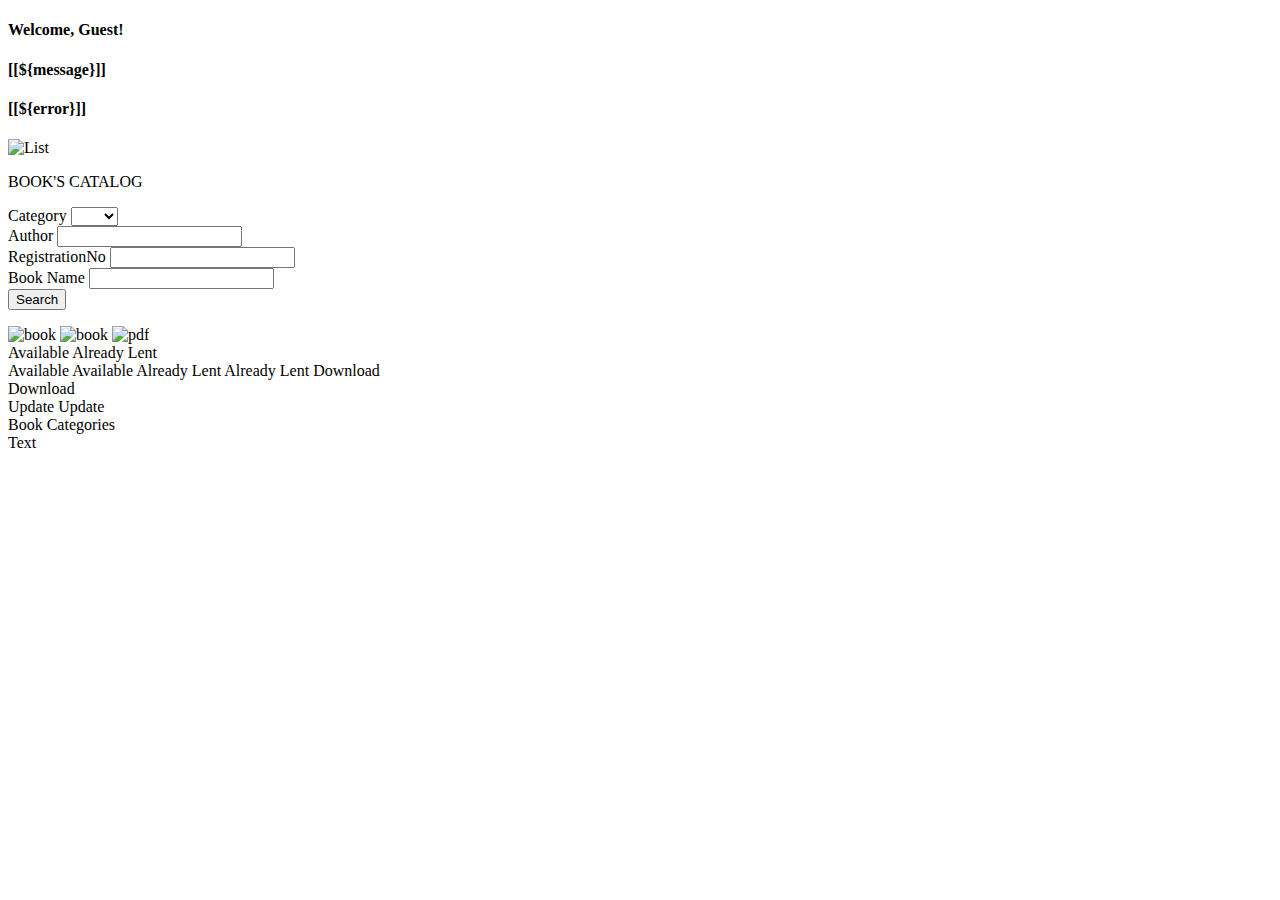
<file: src/main/resources/templates/index.html>
<!DOCTYPE html>
<html lang="en" xmlns:th="http://www.thymeleaf.org" xmlns:sec="http://www.thymeleaf.org/extras/spring-security"
	xmlns:layout="http://www.ultraq.net.nz/thymeleaf/layout">

<head>
	<meta charset="UTF-8" />
	<meta name="viewport" content="width=device-width, initial-scale=1.0" />
	<title>Library Managment System</title>
	<link th:href="@{css/bootstrap.min.css}" rel="stylesheet" />
	<link rel="stylesheet" th:href="@{css/index.css}" />
	<link rel="stylesheet" href="https://cdn.jsdelivr.net/npm/bootstrap-icons@1.3.0/font/bootstrap-icons.css" />
</head>

<body>
	<!--Book Header Section!-->
	<nav th:replace="fragments/nav :: header">
	</nav>
	<!--Message Section!-->
	  <h4>Welcome, <span th:text="${username}">Guest</span>!</h4>
		<!--<h4 sec:authorize="isAuthenticated()">Welcome, <span th:text="${#authentication.principal.email}"></span>!</h5>-->
        
   
	<div class="text-success" th:if="${message}">
		<h4>[[${message}]]</h4>
	</div>
	<div class="text-danger">
		<h4>[[${error}]]</h4>
	</div>
	<!--Book Catalog Section!-->
	<main>
		<div class="mx-5 mt-3 catalog text-center">
			<div class="catalog-text">
				<img th:src="@{/img/List.png}" alt="List" style="width: 47px; height: 49px" />
				<p>BOOK'S CATALOG</p>
			</div>
		</div>
	</main>
	<!--Book Search Section!-->
	<main>
		<section>
			<div class="row mx-4">
				<div class="col-lg-9">
					<form th:action="@{/filter}" method="post" th:object="${filter}">
						<div class="row p-2 input-search d-flex justify-content-around">

							<div class="col-12 col-md-6 col-lg-2 mb-2">
								<label for="category" class="text-center w-100">Category</label>
								<select class="search-input-custom w-100" aria-label="Default select example"
									th:field="*{bookCategoryId}">
									<option th:value="default" selected></option>
									<option th:each="category : ${categories}" th:value="${category.id}"
										th:text="${category.categoryName}">Text</option>
								</select>
							</div>
							<div class="col-12 col-md-6 col-lg-2 mb-2">
								<label for="author" class="text-center w-100">Author</label>
								<input type="text" name="author" class="search-input-custom w-100"
									th:field="*{bookAuthor}" />
							</div>
							<div class="col-12 col-md-6 col-lg-2 mb-2">
								<label for="registrationNo" class="text-center w-100">RegistrationNo</label>
								<input type="text" class="search-input-custom w-100" name="registrationNo"
									th:field="*{bookId}" />
							</div>
							<div class="col-12 col-md-6 col-lg-2 mb-2">
								<label for="bookName" class="text-center w-100">Book Name</label>
								<input type="text" class="search-input-custom w-100" name="bookName"
									th:field="*{bookName}" />
							</div>

							<div class="col-12 col-md-6 col-lg-2 d-flex justify-content-end align-items-end mb-2">
								<button class="search-button p-1 align-items-center">
									Search
								</button>
							</div>

						</div>
					</form>
					<div class="row">
						<div class="text-center no-book mt-4" th:if="${nobook}">
							<p th:text="${nobook}"></p>
						</div>
						<div class="col-12 col-sm-6 col-md-4 col-lg-4 p-3" th:each="book : ${bookList}">
							<div class="card-custom" th:onmousemove="show(this)" th:onmouseout="hide(this)">
								<div class="d-flex justify-content-center pt-5">
									<img th:if="${book.imageUpload!=''}" th:src="@{${book.getImagePath}}" alt="book"
										width="100px" />
									<img th:unless="${book.imageUpload!=''}" th:if="${book.bookType=='book'}"
										th:src="@{/img/book-stack.png}" alt="book" width="100px" />
									<img th:unless="${book.imageUpload!=''}" th:if="${book.bookType=='ebook'}"
										th:src="@{/img/Pdf.png}" alt="pdf" width="100px" />

								</div>
								<div th:id="${book.bookId}" class="book-description p-3" style="display: none">
									<p>Book Name: <span th:text="${book.bookName}"></span></p>
									<p>Author: <span th:text="${book.bookAuthor}"></span></p>
									<p></p>
									<p>Registration No: <span th:text="${book.bookId}"></span></p>
									<p>Produce Year: <span th:text="${book.produceYear}"></span></p>
								</div>
								<div class="text-center p-2">
									<div th:onclick="down(this)" sec:authorize="!isAuthenticated()">
										<a class="text-decoration-none" 
										th:if="${book.bookType=='book' and book.is_available==true}"
										>Available</a>
									<a class="text-decoration-none" 
										th:if="${book.bookType=='book' and book.is_available==false}"
										>Already Lent</a>
									</div>
									<a class="text-decoration-none" sec:authorize="hasRole('ROLE_USER')"
										th:if="${book.bookType=='book' and book.is_available==true}"
										th:href="@{/available/{id}(id=${book.bookId})}">Available</a>
									<a class="text-decoration-none" sec:authorize="hasRole('ROLE_ADMIN')"
										th:if="${book.bookType=='book' and book.is_available==true}"
										>Available</a>
									<a class="text-decoration-none" sec:authorize="hasRole('ROLE_ADMIN')"
										th:if="${book.bookType=='book' and book.is_available==false}"
										th:href="@{/lent/{id}(id=${book.bookId})}">Already Lent</a>
									<a class="text-decoration-none" sec:authorize="hasRole('ROLE_USER')"
										th:if="${book.bookType=='book' and book.is_available==false}">Already Lent</a>
										
									<a class="text-decoration-none" sec:authorize="isAuthenticated()"
										th:unless="${book.bookType=='book'}"
										th:href="@{/download(id=${book.bookId})}">Download</a>
									<div th:onclick="down(this)" sec:authorize="!isAuthenticated()"
										th:unless="${book.bookType=='book'}">
										<a class="text-decoration-none" 
										>Download</a>
									</div>
								</div>
								<div class="text-center card-status p-2">
									<a sec:authorize="hasRole('ROLE_ADMIN')" th:href="@{/update(id=${book.bookId})}"
										class="btn mr-2 mb-2 mb-md-0">Update</a>
									<a sec:authorize="hasRole('ROLE_USER')" 
										class="btn mr-2 mb-2 mb-md-0" th:text="${book.bookName}">Update</a>
									<span sec:authorize="!isAuthenticated()" th:text="${book.bookName}"></span>
								</div>
							</div>
						</div>
					</div>
				</div>
				<div class="col-lg-3 mt-3 mt-lg-0">
					<div class="categories text-center">Book Categories</div>
					<div th:each="category : ${categories}" class="categories shadow">
						<a th:href="@{/category(name=${category.id})}" th:text="${category.categoryName}">Text</a>
					</div>
					<div class="categories"></div>
				</div>
			</div>
		</section>
	</main>

	<!--Book Footer Section!-->
	<footer th:replace="fragments/footer :: footer">
	</footer>
	<script th:src="@{js/bootstrap.bundle.min.js}"></script>
	<script th:src="@{js/popper.min.js}"></script>
	<script th:src="@{js/bootstrap.min.js}"></script>
	<script>
		function hide(element) {
			var description = element.querySelector('.book-description');
			description.style.display = 'none';

		}
		function show(element) {
			var description = element.querySelector('.book-description');
			description.style.display = 'block';
		}
		function down(element) {
			element.innerHTML="<a class='text-decoration-none text-danger' href='/login'>Login First</a>";
		}
	</script>
</body>

</html>
</file>
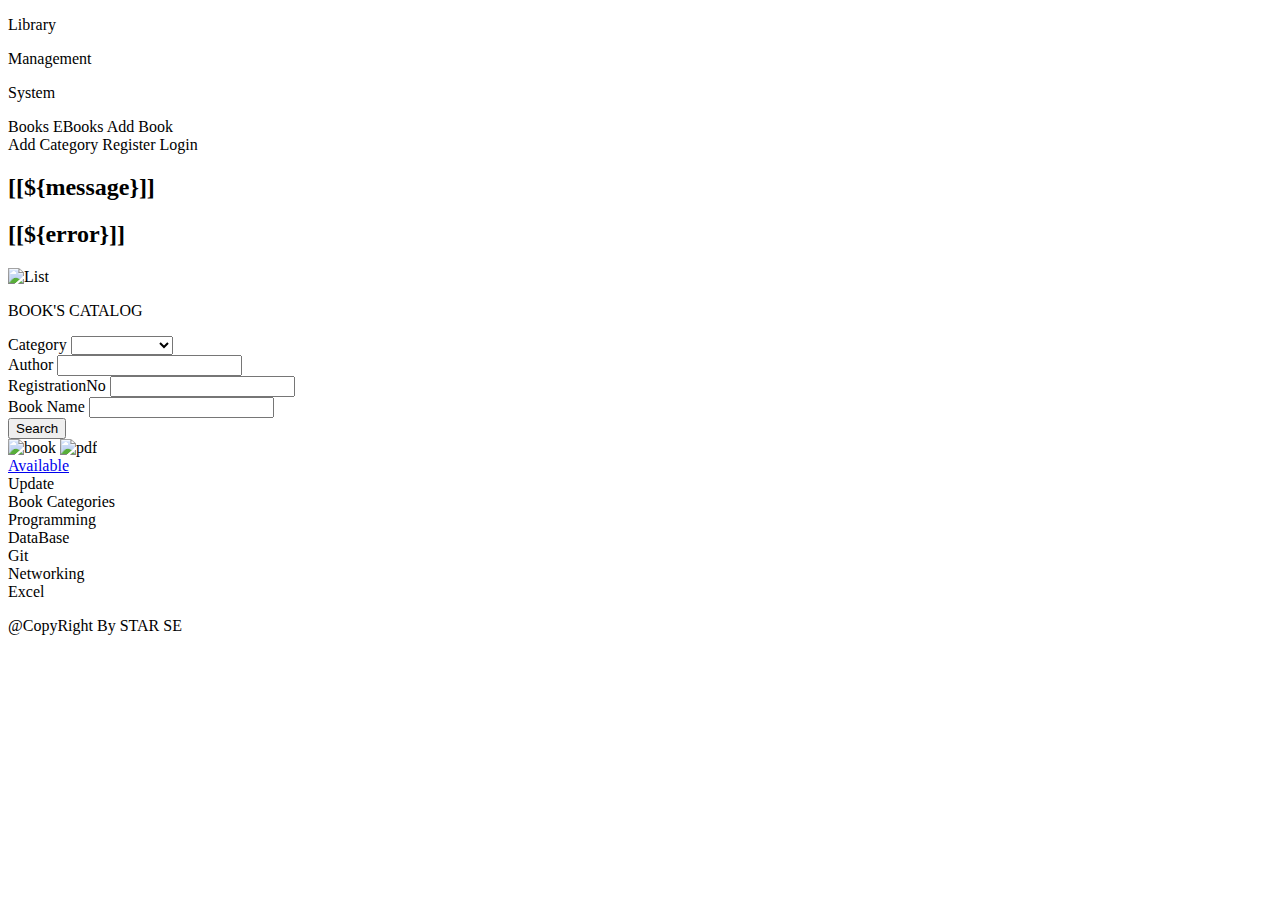
<file: bin/src/main/resources/templates/index.html>
<!DOCTYPE html>
<html lang="en" xmlns:th="http://www.thymeleaf.org" xmlns:layout="http://www.ultraq.net.nz/thymeleaf/layout">

<head>
	<meta charset="UTF-8" />
	<meta name="viewport" content="width=device-width, initial-scale=1.0" />
	<title>Library Managment System</title>
	<link th:href="@{css/bootstrap.min.css}" rel="stylesheet" />
	<link rel="stylesheet" th:href="@{css/index.css}" />
	<link rel="stylesheet" href="https://cdn.jsdelivr.net/npm/bootstrap-icons@1.3.0/font/bootstrap-icons.css" />
</head>

<body>
	<nav>
		<div class="row justify-content-between align-items-center nav-bg">
			<div class="col-md-4">
				<div class="logo">
					<div>
						<p>Library</p>
						<p>Management</p>
						<p>System</p>
					</div>
				</div>
			</div>
			<div class="col-md-4 d-flex text-center text-md-left mb-3 mb-md-0 align-items-center">
				<div class="justify-content-md-start">
					<a th:href="@{/books}" class="btn btn-width mr-md-3 mb-2 mb-md-0">Books</a>
					<a th:href="@{/ebooks}" class="btn btn-width mr-md-3 mb-2 mb-md-0">EBooks</a>
					<a th:href="@{/addBook}" class="btn btn-width mb-2 mb-md-0">Add Book</a>
				</div>
			</div>
			<div class="col-md-4 d-flex text-center text-md-right align-items-center">
				<div class="justify-content-md-end">
					<a th:href="@{/addCategory}" class="btn btn-width btn-width-category mx-2 mb-2 mb-md-0">Add Category</a>
					<a th:href="@{/register}" class="btn btn-width mr-2 mb-2 mb-md-0">Register</a>
					<a th:href="@{/login}" class="btn btn-width mx-2 mb-2 mb-md-0">Login</a>
				</div>
			</div>
		</div>
	</nav>
	<div class="text-success">
		<h2>[[${message}]]</h2>
	</div>
	<div class="text-danger">
		<h2>[[${error}]]</h2>
	</div>
	<main>
		<div class="mx-5 mt-3 catalog text-center">
			<div class="catalog-text">
				<img th:src="@{/img/List.png}" alt="List" style="width: 47px; height: 49px" />
				<p>BOOK'S CATALOG</p>
			</div>
		</div>
	</main>
	<main>
		<section>
			<div class="row mx-4">
				<div class="col-lg-9">
					<form th:action="@{/filter}" method="post" th:object="${filter}">
						<div class="row p-2 input-search d-flex justify-content-around">

							<div class="col-12 col-md-6 col-lg-3 mb-2">
								<label for="category" class="text-center w-100">Category</label>
								<select class="search-input-custom w-100" aria-label="Default select example"
									th:field="*{bookCategory}">
									<option th:value="default" selected></option>
									<option th:value="programming">Programming</option>
									<option th:value="database">DataBase</option>
									<option th:value="networking">Networking</option>
									<option th:value="git">Git</option>
									<option th:value="excel">Excel</option>
								</select>
							</div>
							<div class="col-12 col-md-6 col-lg-3 mb-2">
								<label for="author" class="text-center w-100">Author</label>
								<input type="text" name="author" class="search-input-custom w-100"
									th:field="*{bookAuthor}" />
							</div>
							<div class="col-12 col-md-6 col-lg-3 mb-2">
								<label for="registrationNo" class="text-center w-100">RegistrationNo</label>
								<input type="text" class="search-input-custom w-100" name="registrationNo"
									th:field="*{bookId}" />
							</div>
							<div class="col-12 col-md-6 col-lg-3 mb-2">
								<label for="bookName" class="text-center w-100">Book Name</label>
								<input type="text" class="search-input-custom w-100" name="bookName"
									th:field="*{bookName}" />
							</div>

							<div class="col-12 d-flex justify-content-end align-items-end mb-2">
								<button class="search-button p-1 align-items-center">
									Search
								</button>
							</div>

						</div>
					</form>
					<div class="row">
						<div class="col-12 col-sm-6 col-md-4 col-lg-4 p-3" th:each="book : ${bookList}">
							<div class="card-custom" th:onmousemove="show(this)" th:onmouseout="hide(this)">
								<div class="d-flex justify-content-center pt-5">
									<img th:if="${book.bookType=='book'}" th:src="@{/img/book-stack.png}" alt="book"
										width="100px" />
									<img th:unless="${book.bookType=='book'}" th:src="@{/img/Pdf.png}" alt="pdf"
										width="100px" />
								</div>
								<div th:id="${book.bookId}" class="book-description p-3" style="display: none">
									<p>Book Name: <span th:text="${book.bookName}"></span></p>
									<p>Author: <span th:text="${book.bookAuthor}"></span></p>
									<p></p>
									<p>Registration No: <span th:text="${book.bookId}"></span></p>
									<p>Produce Year: <span th:text="${book.produceYear}"></span></p>
								</div>
								<div class="text-center p-2">
									<a href="#">Available</a>
								</div>
								<div class="text-center card-status p-2">
									<a th:href="@{/update/{id}(id=${book.bookId})}" class="btn mr-2 mb-2 mb-md-0">Update</a>
								</div>
							</div>
						</div>
					</div>
				</div>
				<div class="col-lg-3 mt-3 mt-lg-0">
					<div class="categories text-center">Book Categories</div>
					<div class="categories shadow">
						<a th:href="@{/category?name=programming}">Programming</a>
					</div>
					<div class="categories"><a th:href="@{/category?name=database}">DataBase</a></div>
					<div class="categories"><a th:href="@{/category?name=git}">Git</a></div>
					<div class="categories"><a th:href="@{/category?name=networking}">Networking</a></div>
					<div class="categories"><a th:href="@{/category?name=excel}">Excel</a></div>
					<div class="categories"></div>
				</div>
			</div>
		</section>
	</main>
	<footer class="mt-4">
		<div class="d-flex justify-content-center align-items-center footer">
			<p>@CopyRight By STAR SE</p>
		</div>
	</footer>
	<script th:src="@{js/bootstrap.bundle.min.js}"></script>
	<script th:src="@{js/popper.min.js}"></script>
	<script th:src="@{js/bootstrap.min.js}"></script>
	<script>
		function hide(element) {

			var description = element.querySelector('.book-description');
			description.style.display = 'none';

		}
		function show(element) {

			var description = element.querySelector('.book-description');
			description.style.display = 'block';
		}
	</script>
</body>

</html>
</file>
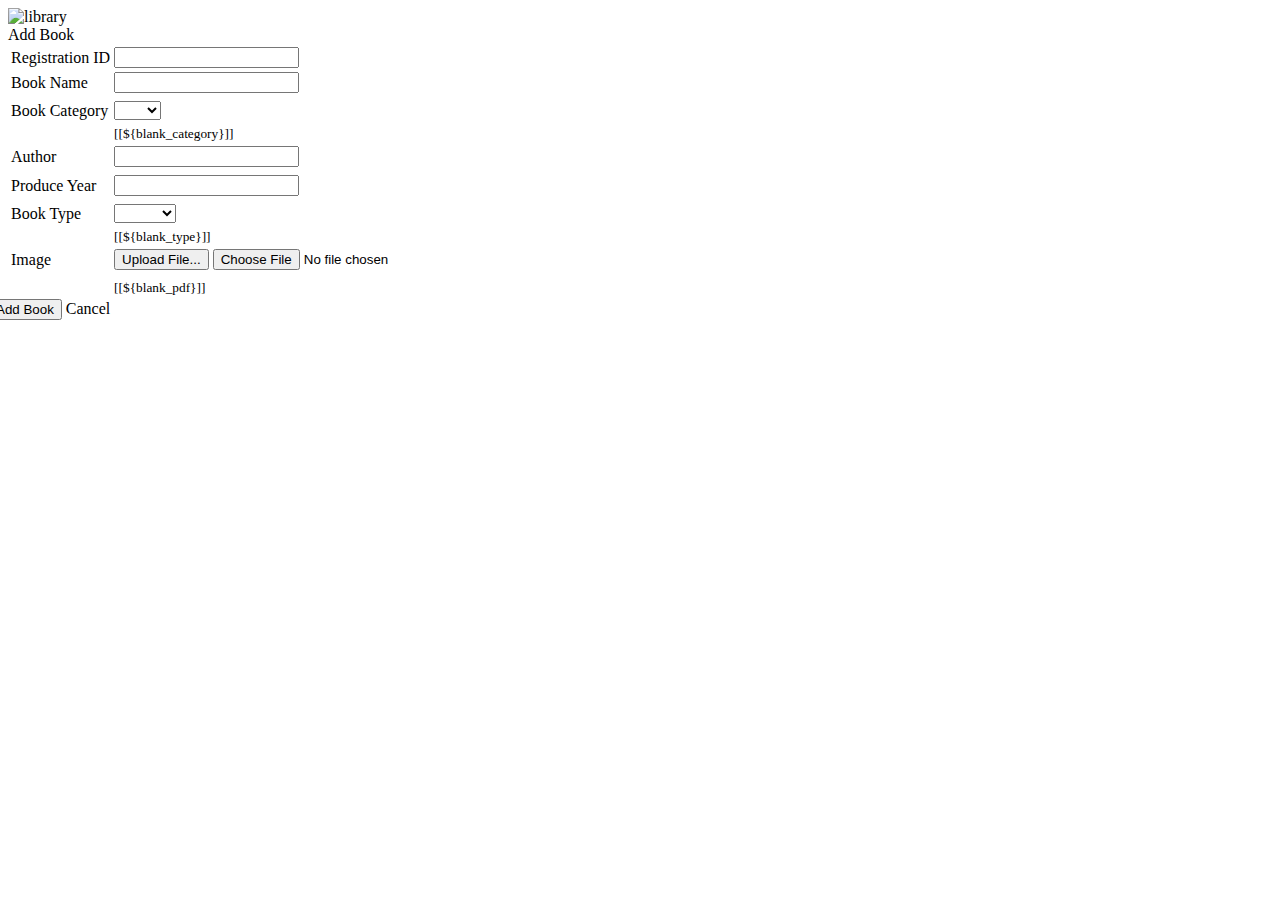
<file: src/main/resources/templates/addBook.html>
<!DOCTYPE html>
<html lang="en" xmlns:th="http://www.thymeleaf.org" xmlns:layout="http://www.ultraq.net.nz/thymeleaf/layout">

<head>
	<meta charset="utf-8" />
	<meta name="viewport" content="width=device-width, initial-scale=1" />
	<title>Add Book</title>
	<link th:href="@{css/bootstrap.min.css}" rel="stylesheet" />
	<link rel="stylesheet" th:href="@{css/book.css}" />
	<link rel="stylesheet" th:href="@{css/index.css}" />
	<link rel="stylesheet" href="https://cdn.jsdelivr.net/npm/bootstrap-icons@1.3.0/font/bootstrap-icons.css" />
</head>

<body>

	<div class="container parent">
		<div class="row">
			<div class="col-md-1 col-0"></div>
			<div class="d-flex col-md-3 justify-content-center mt-5">
				<img th:src="@{/img/library.png}" alt="library" class="img-custom mt-5" />
			</div>
			<div class="col-md-1 col-0"></div>
			<div class="col-md-7">
				<div class="d-flex justify-content-start px-5 ml-md-5 m-3 fw-bold title-custom mt-4">Add Book</div>
				<form th:action="@{/addBook}" method="post" th:object="${book}" enctype="multipart/form-data">
					<table>
						<tbody>
							<tr>
								<td>
									<div class="form-control-custom m-3 text-center">
										Registration ID
									</div>
								</td>
								<td>
									<div><input type="text" class="input-custom px-4" th:field="*{bookId}" readonly />
									</div>
								</td>
							</tr>
							<tr>
								<td>
									<div class="form-control-custom m-3 text-center">
										Book Name
									</div>
								</td>
								<td>
									<div><input type="text" class="input-custom px-4" th:field="*{bookName}" /></div>
								</td>
							</tr>
							<tr>
								<td></td>
								<td>
									<small class="text-danger text-small" th:if="${#fields.hasErrors('bookName')}"
										th:errors="*{bookName}"></small>
								</td>
							</tr>
							<tr>
								<td>
									<div class="form-control-custom m-3 text-center">
										Book Category
									</div>
								</td>
								<td>
									<div>
										<select class="input-custom px-4" aria-label="Default select example"
											th:field="*{bookCategoryId}">
											<option th:value="0" selected></option>
											<option th:each="category : ${categories}" th:value="${category.id}"
												th:text="${category.categoryName}">Text</option>
										</select>
									</div>
								</td>
							</tr>
							<tr>
								<td></td>
								<td>
									<small class="text-danger text-small">[[${blank_category}]]</small>
								</td>
							</tr>
							<tr>
								<td>
									<div class="form-control-custom m-3 text-center">
										Author
									</div>
								</td>
								<td>
									<div><input type="text" class="input-custom px-4" th:field="*{bookAuthor}" /></div>
								</td>
							</tr>
							<tr>
								<td></td>
								<td>
									<small class="text-danger text-small" th:if="${#fields.hasErrors('bookAuthor')}"
										th:errors="*{bookAuthor}"></small>
								</td>
							</tr>
							<tr>
								<td>
									<div class="form-control-custom m-3 text-center">
										Produce Year
									</div>
								</td>
								<td>
									<div><input type="text" class="input-custom px-4" th:field="*{produceYear}" /></div>
								</td>
							</tr>
							<tr>
								<td></td>
								<td>
									<small class="text-danger text-small" th:if="${#fields.hasErrors('produceYear')}"
										th:errors="*{produceYear}"></small>
								</td>
							</tr>
							<tr>
								<td>
									<div class="form-control-custom m-3 text-center">
										Book Type
									</div>
								</td>
								<td>
									<div>
										<select id="type" class="input-custom px-4" aria-label="Default select example"
											th:field="*{bookType}">
											<option th:value="0" selected></option>
											<option th:value="ebook">EBook</option>
											<option th:value="book">Book</option>
										</select>
									</div>
								</td>
							</tr>
							<tr>
								<td></td>
								<td>
									<small class="text-danger text-small">[[${blank_type}]]</small>
								</td>
							</tr>
							<tr>
								<td>
									<div class="form-control-custom m-3 text-center">
										Image
									</div>
								</td>
								<td>
									<div class="upload-btn-wrapper mt-2">
										<button class="btn-u">Upload File...</button>
										<input type="file" name="document" id="fileUpload" accept="image/*" />
									</div>
								</td>
								<!--Here-->
							</tr>
							<tr>
								<td>
									<div id="pdflable" style="display: none;"
										class="form-control-custom m-3 text-center">
										Pdf
									</div>
								</td>
								<td>
									<div id="pdfinput" style="display: none;" class="upload-btn-wrapper mt-2">
										<button class="btn-u">Upload File...</button>
										<input type="file" name="pdf" id="fileUpload" accept="application/pdf" />
									</div>
								</td>
								<!--Here-->
							</tr>
							<tr>
								<td></td>
								<td>
									<small class="text-danger text-small">[[${blank_pdf}]]</small>
								</td>
							</tr>
						</tbody>
					</table>

					<div class="d-flex justify-content-start" style="margin-left: -20px;">
						<input class="add-button" type="submit" value="Add Book" />
						<a class="add-button cancle" th:href="@{/}">Cancel</a>
					</div>
				</form>
			</div>
		</div>
	</div>


	<script th:src="@{js/bootstrap.bundle.min.js}"></script>
	<script th:src="@{js/popper.min.js}"></script>
	<script th:src="@{js/bootstrap.min.js}"></script>
	<script>
		var type = document.getElementById("type");
		if (type.value == "ebook") {
			document.getElementById("pdflable").style.display = "block";
			document.getElementById("pdfinput").style.display = "block";
		} else {
			document.getElementById("pdflable").style.display = "none";
			document.getElementById("pdfinput").style.display = "none";
		}
		type.addEventListener("change", function () {

			var selectedValue = type.value;
			if (selectedValue == "ebook") {
				document.getElementById("pdflable").style.display = "block";
				document.getElementById("pdfinput").style.display = "block";
			} else {
				document.getElementById("pdflable").style.display = "none";
				document.getElementById("pdfinput").style.display = "none";
			}

		});
	</script>
</body>

</html>
</file>
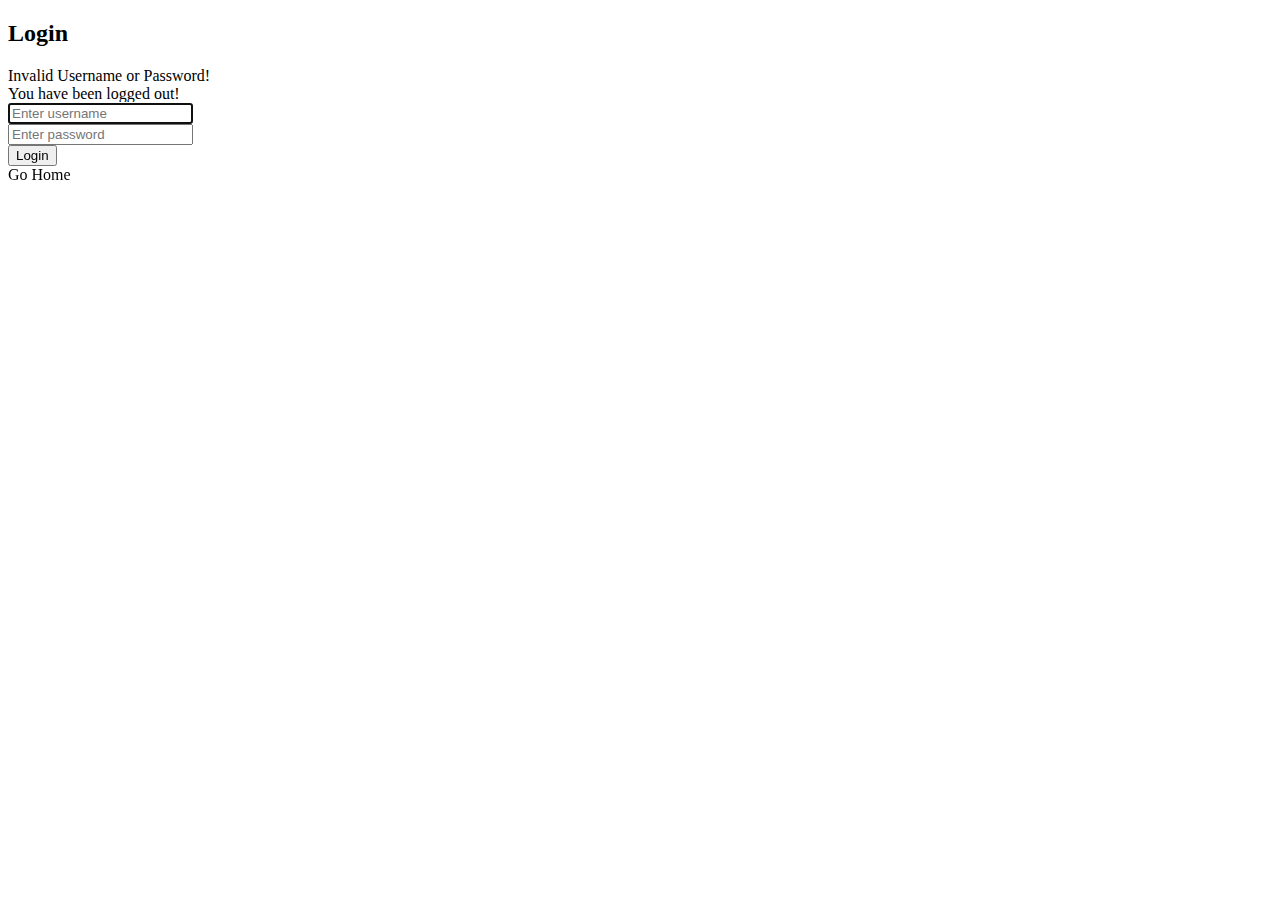
<file: src/main/resources/templates/login.html>
<!DOCTYPE html>
<html lang="en" xmlns:th="http://www.thymeleaf.org" xmlns:layout="http://www.ultraq.net.nz/thymeleaf/layout">

<head>
	<meta charset="UTF-8" />
	<meta name="viewport" content="width=device-width, initial-scale=1.0" />
	<title>LBMS Login</title>
	<link rel="stylesheet" th:href="@{css/login.css}" />
</head>

<body>
	<div class="container">
		<div class="form" id="login">
			<h2 class="form__title">Login</h2>
			<!--Error Message!-->
			<div th:if="${param.error}">
				<div class="danger">Invalid Username or Password!</div>
			</div>
			<div th:if="${param.logout}">
				<div class="success">You have been logged out!</div>
			</div>
			<form th:action="@{/login}" method="post">
				<div class="form__input-group">
					<input type="text" name="username" class="form__input" autofocus placeholder="Enter username"
						id="usernameInput" required />
					<div class="padding"></div>
				</div>
				<div class="form__input-group">
					<input type="password" name="password" class="form__input" autofocus placeholder="Enter password"
						id="passwordInput" required />
					<div class="padding"></div>
					<div class="padding"></div>
					<input class="form__button mt-5" type="submit" value="Login" id="loginButton" />
					<div class="padding"></div>
					<div class="padding"></div>
					<div class="go_home">
						<a th:href="@{/}">Go Home</a>
					</div>

				</div>
			</form>
		</div>
	</div>
</body>

</html>
</file>
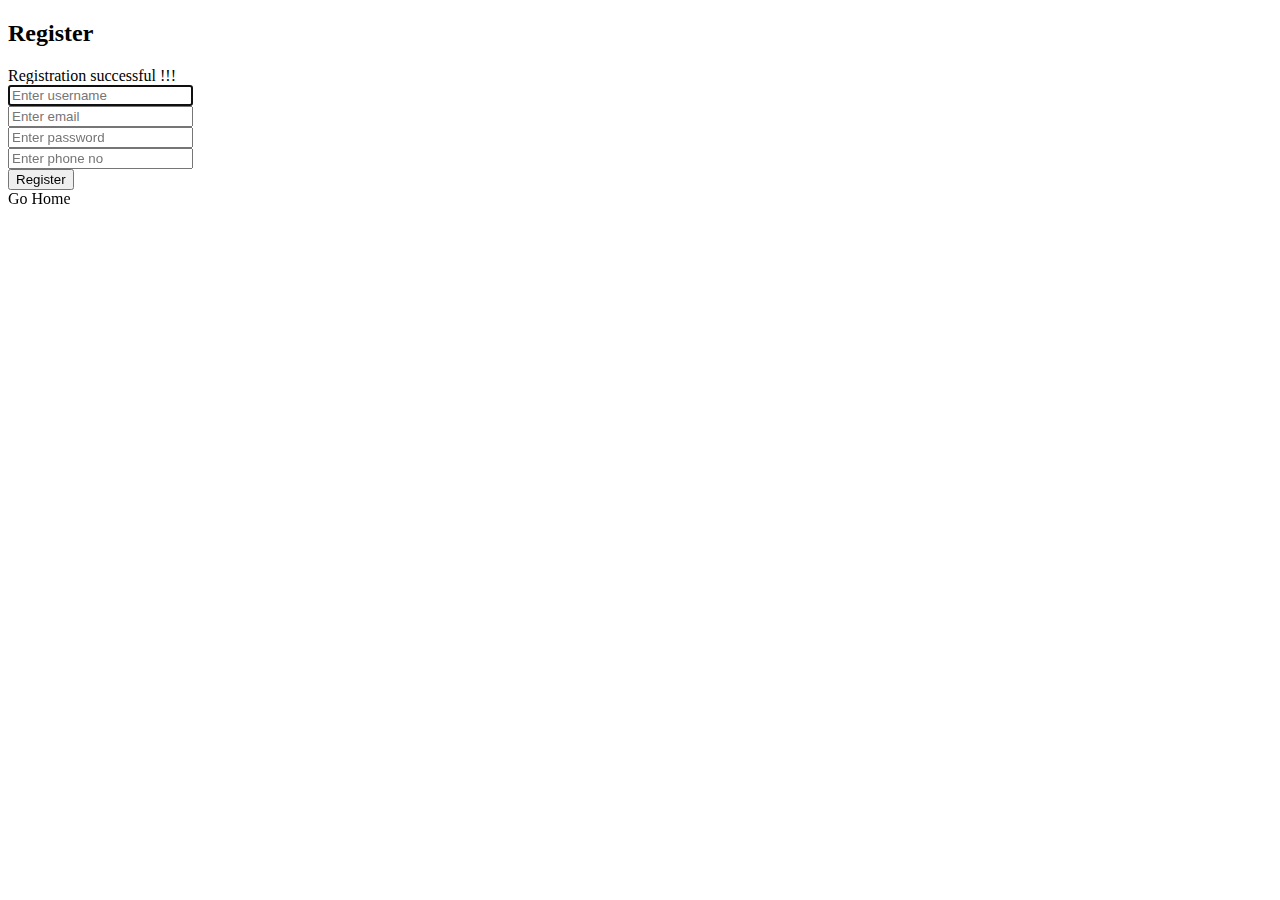
<file: src/main/resources/templates/register.html>
<!DOCTYPE html>
<html lang="en" xmlns:th="http://www.thymeleaf.org" xmlns:layout="http://www.ultraq.net.nz/thymeleaf/layout">

<head>
	<meta charset="UTF-8" />
	<meta name="viewport" content="width=device-width, initial-scale=1.0" />
	<title>Library Register</title>
	<link rel="stylesheet" th:href="@{css/register.css}" />
</head>

<body>
	<div class="container">
		<div class="form" id="login">
			<h2 class="form__title">Register</h2>
			<div th:if="${param.success}">
				<div class="reg">
					Registration successful !!!
				</div>
			</div>
			<form th:action="@{/register}" method="post" th:object="${user}">
				<input type="hidden" th:field="*{id}" />
				<div class="form__input-group">
					<input type="text" class="form__input" autofocus placeholder="Enter username" id="usernameInput"
						name="username" th:field="*{name}" />
					<div class="padding"><span class="text-danger" th:errors="*{name}"
							th:if="${#fields.hasErrors('name')}"></span></div>
				</div>


				<div class="form__input-group">
					<input type="text" class="form__input" autofocus placeholder="Enter email" id="emailInput"
						name="email" th:field="*{email}" />
					<div class="padding"><span class="text-danger" th:errors="*{email}"
							th:if="${#fields.hasErrors('email')}"></span></div>
					<div class="padding" th:if="${email_custom}">
						<span class="text-danger" th:text="${email_custom}"></span>
					</div>
				</div>

				<div class="form__input-group">
					<input type="password" class="form__input" autofocus placeholder="Enter password" id="passwordInput"
						name="password" th:field="*{password}" />
					<div class="padding"><span class="text-danger" th:errors="*{password}"
							th:if="${#fields.hasErrors('password')}"></span></div>
				</div>

				<div class="form__input-group">
					<input type="tel" class="form__input" autofocus placeholder="Enter phone no" id="phoneInput"
						name="phone" th:field="*{phoneNo}" />
					<div class="padding"><span class="text-danger" th:errors="*{phoneNo}"
							th:if="${#fields.hasErrors('phoneNo')}"></span></div>
					<input class="form__button a mt-5" type="submit" value="Register" id="registerButton" />

					<div class="padding"></div>
					<div class="go_home">
						<a th:href="@{/}">Go Home</a>
					</div>
				</div>
			</form>
		</div>
	</div>
</body>

</html>
</file>
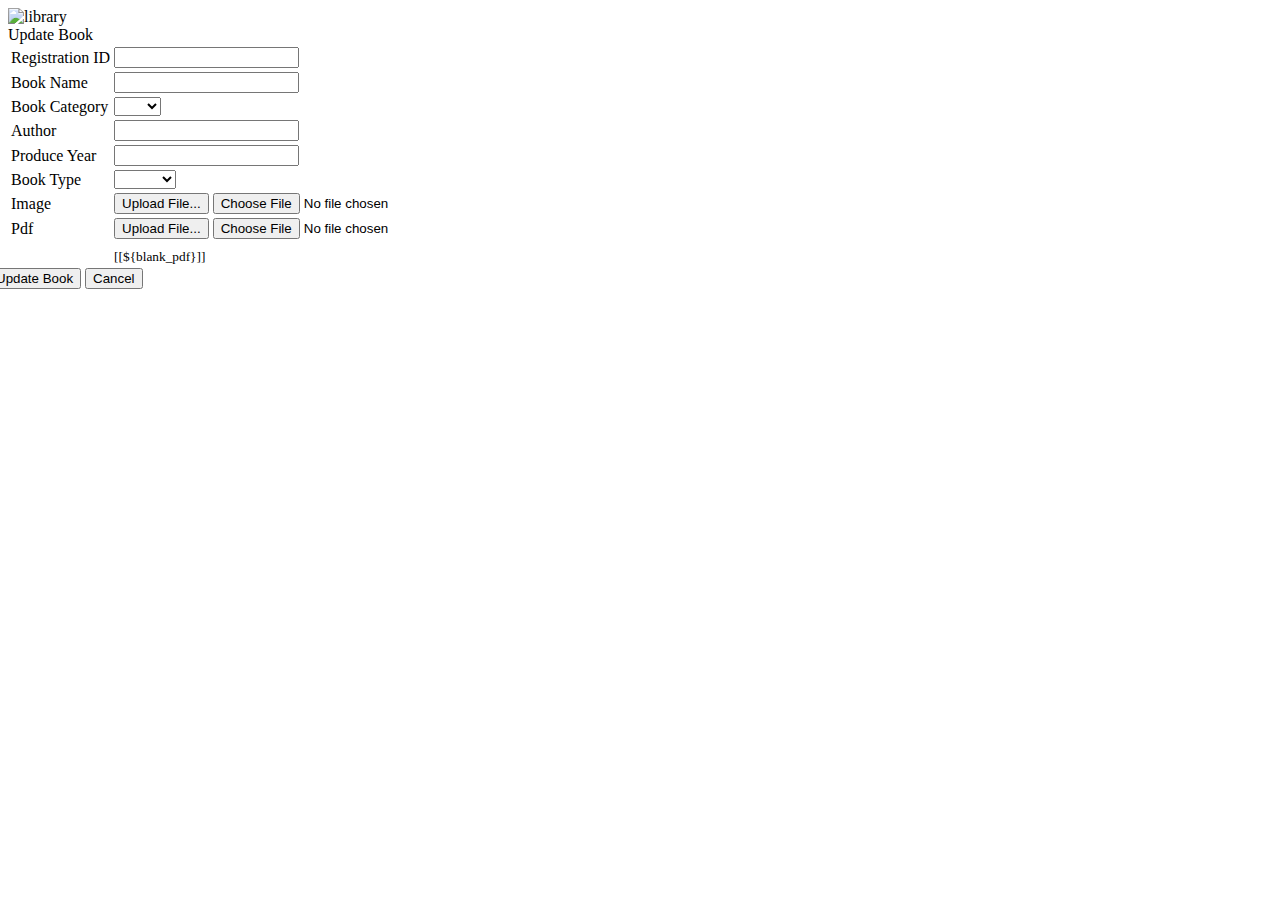
<file: src/main/resources/templates/updateBook.html>
<!DOCTYPE html>
<html lang="en" xmlns:th="http://www.thymeleaf.org" xmlns:layout="http://www.ultraq.net.nz/thymeleaf/layout">

<head>
	<meta charset="utf-8" />
	<meta name="viewport" content="width=device-width, initial-scale=1" />
	<title>Update Book</title>
	<link rel="stylesheet" th:href="@{css/bootstrap.min.css}" />
	<link rel="stylesheet" th:href="@{css/index.css}" />
	<link rel="stylesheet" th:href="@{css/update.css}">
	<link rel="stylesheet" href="https://cdn.jsdelivr.net/npm/bootstrap-icons@1.3.0/font/bootstrap-icons.css" />
</head>

<body>

	<div class="container parent">
		<div class="row">
			<div class="col-md-1 col-0"></div>
			<div class="d-flex col-md-3 justify-content-center mt-5">
				<img th:src="@{/img/library.png}" alt="library" class="img-custom mt-5" />
			</div>
			<div class="col-md-1 col-0"></div>
			<div class="col-md-7">
				<div class="d-flex justify-content-start px-5 ml-md-5 m-3 fw-bold title-custom mt-4">Update Book</div>
				<form th:action="@{/update}" th:object="${bookInfo}" method="post" enctype="multipart/form-data">
					<table>
						<tbody>
							<tr>
								<td>
									<div class="form-control-custom m-3 text-center">
										Registration ID
									</div>
								</td>
								<td>
									<div><input type="text" class="input-custom px-4" th:field="*{bookId}" readonly />
									</div>
								</td>
							</tr>
							<tr>
								<td>
									<div class="form-control-custom m-3 text-center">
										Book Name
									</div>
								</td>
								<td>
									<div><input type="text" class="input-custom px-4" th:field="*{bookName}" /></div>
								</td>
							</tr>
							<tr>
								<td>
									<div class="form-control-custom m-3 text-center">
										Book Category
									</div>
								</td>
								<td>
									<div>
										<select class="input-custom px-4" aria-label="Default select example"
											th:field="*{bookCategoryId}">
											<option th:value="default" selected></option>
											<option th:each="category : ${categories}" th:value="${category.id}"
												th:text="${category.categoryName}">Text</option>
										</select>
									</div>
								</td>
							</tr>
							<tr>
								<td>
									<div class="form-control-custom m-3 text-center">
										Author
									</div>
								</td>
								<td>
									<div><input type="text" class="input-custom px-4" th:field="*{bookAuthor}" /></div>
								</td>
							</tr>
							<tr>
								<td>
									<div class="form-control-custom m-3 text-center">
										Produce Year
									</div>
								</td>
								<td>
									<div><input type="text" class="input-custom px-4" th:field="*{produceYear}" /></div>
								</td>
							</tr>
							<tr>
								<td>
									<div class="form-control-custom m-3 text-center">
										Book Type
									</div>
								</td>
								<td>
									<div>
										<select id="type" class="input-custom px-4" aria-label="Default select example"
											th:field="*{bookType}">
											<option th:value="default" selected></option>
											<option th:value="ebook">EBook</option>
											<option th:value="book">Book</option>
										</select>
									</div>
								</td>
							</tr>

							<tr>
								<td>
									<div class="form-control-custom m-3 text-center">
										Image
									</div>
								</td>
								<td>
									<div class="upload-btn-wrapper mt-2">
										<button class="btn">Upload File...</button>
										<input type="file" name="document" id="fileUpload" accept="image/*" />
									</div>
								</td>
								<!--Here-->
							</tr>
							<tr th:if="*{bookType}==ebook">
								<td>
									<div id="pdflable" class="form-control-custom m-3 text-center">
										Pdf
									</div>
								</td>
								<td>
									<div id="pdfinput" class="upload-btn-wrapper mt-2">
										<button class="btn">Upload File...</button>
										<input type="file" name="pdf" id="fileUpload" accept="application/pdf" />
									</div>
								</td>
								<!--Here-->
							</tr>
							<tr th:unless="*{bookType}==ebook">
								<td>
									<div id="pdflable" style="display: none;"
										class="form-control-custom m-3 text-center">
										Pdf
									</div>
								</td>
								<td>
									<div id="pdfinput" style="display: none;" class="upload-btn-wrapper mt-2">
										<button class="btn">Upload File...</button>
										<input type="file" name="pdf" id="fileUpload" accept="application/pdf" />
									</div>
								</td>
								<!--Here-->
							</tr>
							<tr>
								<td></td>
								<td>
									<small class="text-danger text-small">[[${blank_pdf}]]</small>
								</td>
							</tr>
						</tbody>
					</table>
					<div class="d-flex justify-content-start" style="margin-left: -20px;">
						<input class="add-button" type="submit" value="Update Book" />
						<input class="add-button cancle" type="submit" value="Cancel" />
					</div>
				</form>
			</div>
		</div>
	</div>
	<script th:src="@{js/bootstrap.bundle.min.js}"></script>
	<script th:src="@{js/popper.min.js}"></script>
	<script th:src="@{js/bootstrap.min.js}"></script>
	<script>
		var type = document.getElementById("type");
		type.addEventListener("change", function () {

			var selectedValue = type.value;
			if (selectedValue == "ebook") {
				document.getElementById("pdflable").style.display = "block";
				document.getElementById("pdfinput").style.display = "block";
			} else {
				document.getElementById("pdflable").style.display = "none";
				document.getElementById("pdfinput").style.display = "none";
			}

		});
	</script>
</body>

</html>
</file>
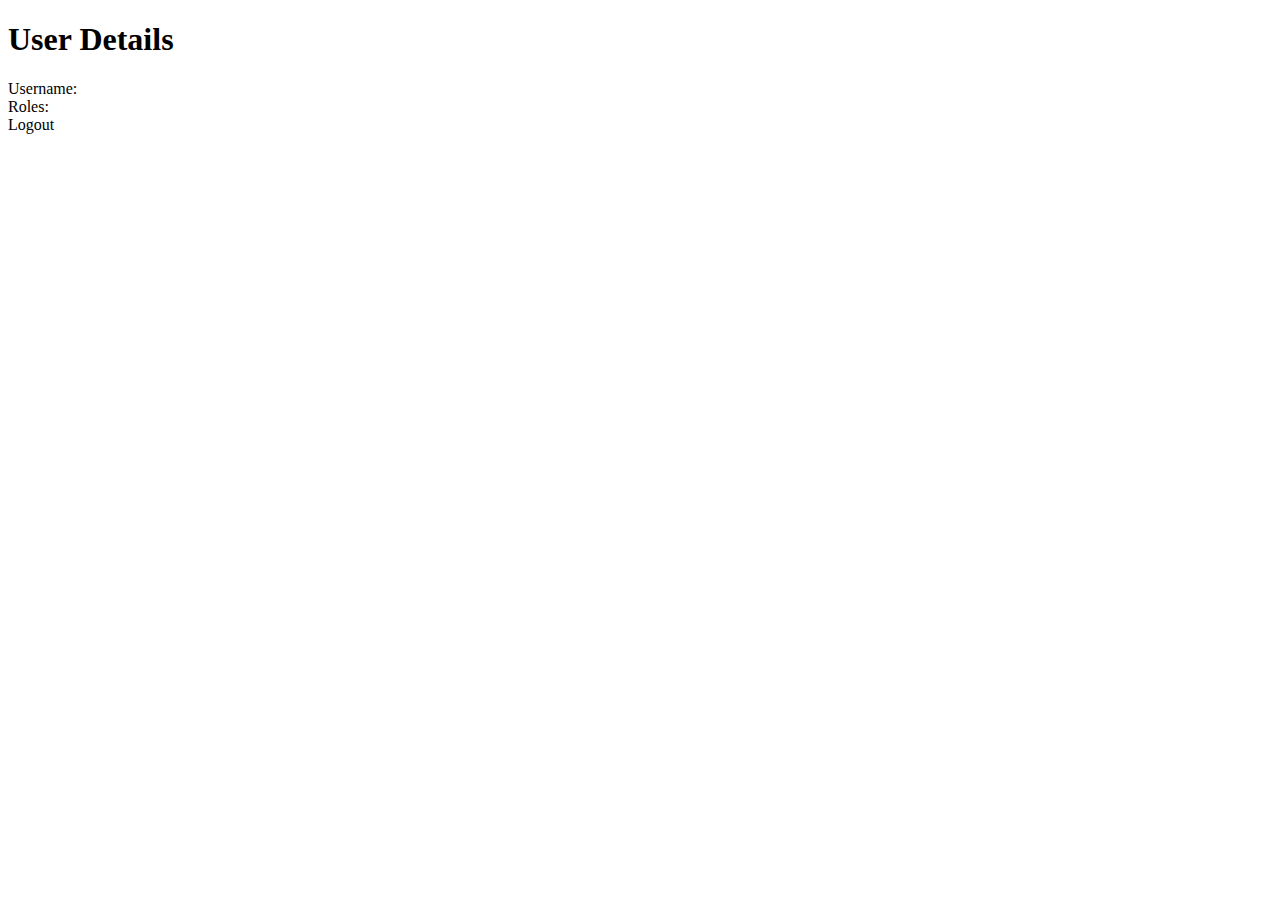
<file: src/main/resources/templates/user.html>
<!doctype html>
<html lang="en" xmlns:sec="http://www.thymeleaf.org/extras/spring-security" xmlns:th="http://www.thymeleaf.org">

<head>
	<meta charset="utf-8">
	<meta content="width=device-width, initial-scale=1" name="viewport">
	<link crossorigin="anonymous" href="https://cdn.jsdelivr.net/npm/bootstrap@5.0.2/dist/css/bootstrap.min.css"
		integrity="sha384-EVSTQN3/azprG1Anm3QDgpJLIm9Nao0Yz1ztcQTwFspd3yD65VohhpuuCOmLASjC" rel="stylesheet">

	<title>User</title>
</head>

<body>
	<div class="container">
		<div class="row mt-5">
			<div class="col-6 mx-auto">
				<h1>User Details</h1>
				<div class="mt-2">Username: <span sec:authentication="principal.username" /></div>
				<div class="mt-2"> Roles: <span sec:authentication="principal.authorities" /></div>

				<div class="mt-5"><a class="link-primary" th:href="@{/logout}">Logout</a></div>
			</div>
		</div>
	</div>


	<script crossorigin="anonymous" integrity="sha384-MrcW6ZMFYlzcLA8Nl+NtUVF0sA7MsXsP1UyJoMp4YLEuNSfAP+JcXn/tWtIaxVXM"
		src="https://cdn.jsdelivr.net/npm/bootstrap@5.0.2/dist/js/bootstrap.bundle.min.js"></script>

</body>

</html>
</file>
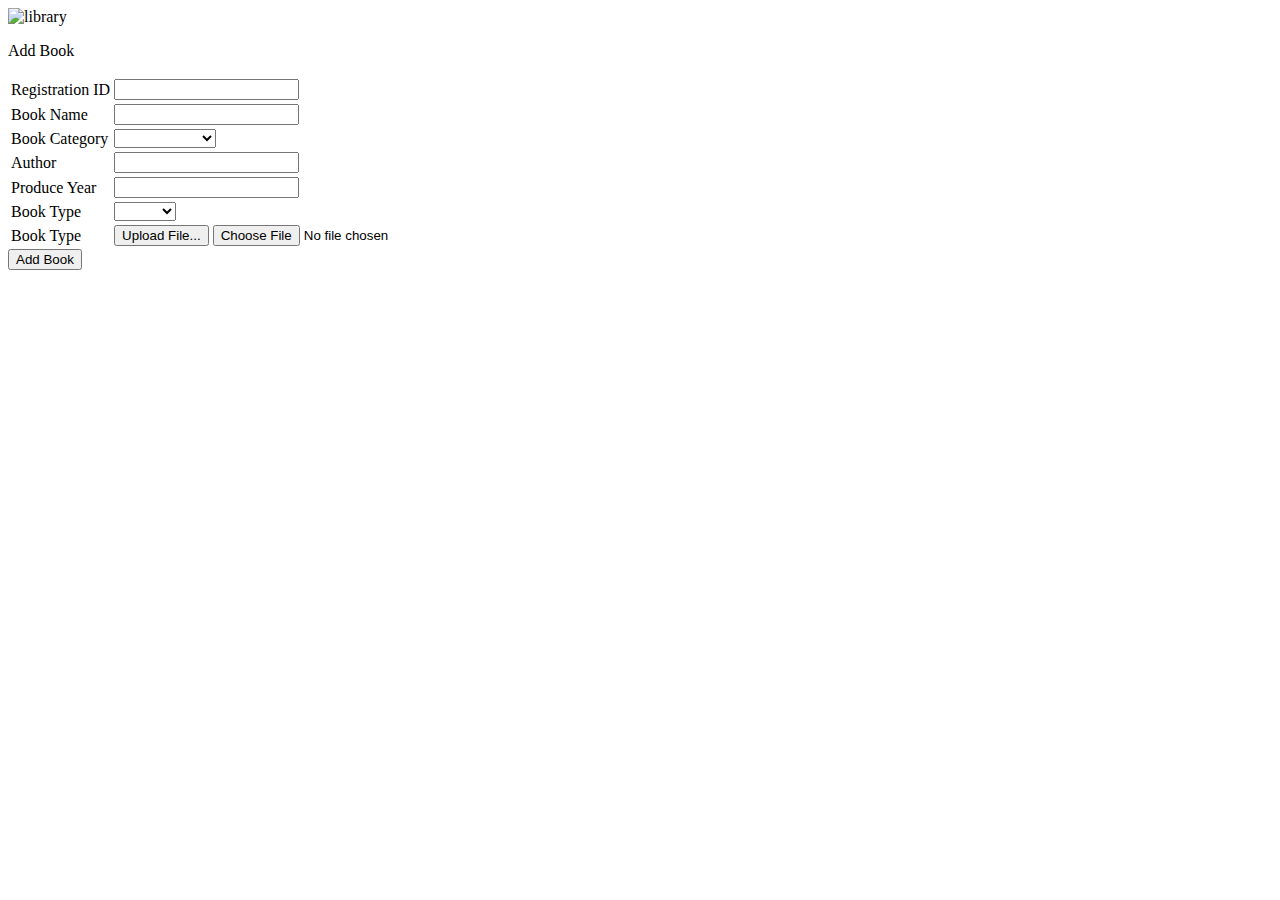
<file: bin/src/main/resources/templates/addBook.html>
<!DOCTYPE html>
<html lang="en" xmlns:th="http://www.thymeleaf.org" xmlns:layout="http://www.ultraq.net.nz/thymeleaf/layout">

<head>
	<meta charset="utf-8" />
	<meta name="viewport" content="width=device-width, initial-scale=1" />
	<title>Add Book</title>
	<link th:href="@{css/bootstrap.min.css}" rel="stylesheet" />
	<link rel="stylesheet" th:href="@{css/book.css}" />
	<link rel="stylesheet" href="https://cdn.jsdelivr.net/npm/bootstrap-icons@1.3.0/font/bootstrap-icons.css" />
</head>

<body>
	<div class="container">
		<div class="row">
			<div class="col-md-2"></div>
			<div class="d-flex col-md-4 justify-content-center mt-5">
				<img th:src="@{/img/library.png}" alt="library" class="img-custom mt-5" />
			</div>
			<div class="col-md-4">
				<p class="px-5 ml-md-5 m-3 fw-bold title-custom mt-4">Add Book</p>
				<form th:action="@{/addBook}" method="post" th:object="${book}" enctype="multipart/form-data">
					<table>
						<tbody>
							<tr>
								<td>
									<div class="form-control-custom m-3 text-center">
										Registration ID
									</div>
								</td>
								<td>
									<div><input type="text" class="input-custom px-4" th:field="*{bookId}" readonly />
									</div>
								</td>
							</tr>
							<tr>
								<td>
									<div class="form-control-custom m-3 text-center">
										Book Name
									</div>
								</td>
								<td>
									<div><input type="text" class="input-custom px-4" th:field="*{bookName}" /></div>
								</td>
							</tr>
							<tr>
								<td>
									<div class="form-control-custom m-3 text-center">
										Book Category
									</div>
								</td>
								<td>
									<div>
										<select class="input-custom px-4" aria-label="Default select example"
											th:field="*{bookCategory}">
											<option th:value="default" selected></option>
											<option th:value="programming">Programming</option>
											<option th:value="database">DataBase</option>
											<option th:value="networking">Networking</option>
											<option th:value="git">Git</option>
											<option th:value="excel">Excel</option>
										</select>
									</div>
								</td>
							</tr>
							<tr>
								<td>
									<div class="form-control-custom m-3 text-center">
										Author
									</div>
								</td>
								<td>
									<div><input type="text" class="input-custom px-4" th:field="*{bookAuthor}" /></div>
								</td>
							</tr>
							<tr>
								<td>
									<div class="form-control-custom m-3 text-center">
										Produce Year
									</div>
								</td>
								<td>
									<div><input type="text" class="input-custom px-4" th:field="*{produceYear}" /></div>
								</td>
							</tr>
							<tr>
								<td>
									<div class="form-control-custom m-3 text-center">
										Book Type
									</div>
								</td>
								<td>
									<div>
										<select class="input-custom px-4" aria-label="Default select example"
											th:field="*{bookType}">
											<option th:value="default" selected></option>
											<option th:value="ebook">EBook</option>
											<option th:value="book">Book</option>
										</select>
									</div>
								</td>
							</tr>
							<tr>
								<td>
									<div class="form-control-custom m-3 text-center">
										Book Type
									</div>
								</td>
								<td>
									<div class="upload-btn-wrapper mt-2">
										<button class="btn">Upload File...</button>
										<input type="file" name="document" id="fileUpload" accept="image/png,image/jpeg,application/pdf"/>
									</div>
								</td>
								<!--Here-->
							</tr>
						</tbody>
					</table>
					<div class="d-flex justify-content-center">
						<input class="add-button mt-5" type="submit" value="Add Book" />
					</div>
				</form>
			</div>
		</div>
	</div>
	<script th:src="@{js/bootstrap.bundle.min.js}"></script>
	<script th:src="@{js/popper.min.js}"></script>
	<script th:src="@{js/bootstrap.min.js}"></script>
</body>

</html>
</file>
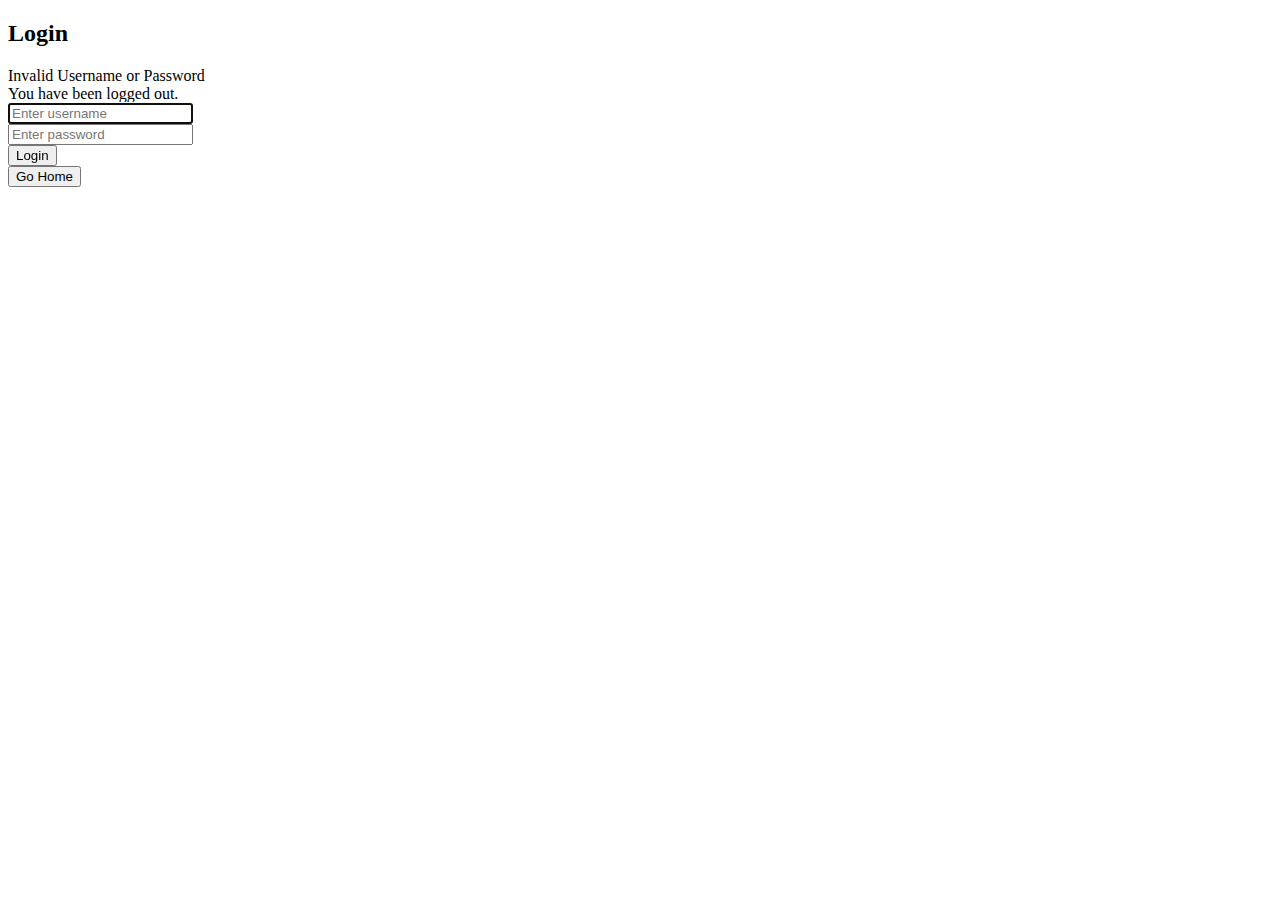
<file: bin/src/main/resources/templates/login.html>
<!DOCTYPE html>
<html lang="en" xmlns:th="http://www.thymeleaf.org" xmlns:layout="http://www.ultraq.net.nz/thymeleaf/layout">

<head>
	<meta charset="UTF-8" />
	<meta name="viewport" content="width=device-width, initial-scale=1.0" />
	<title>LBMS Login</title>
	<link rel="stylesheet" th:href="@{css/login.css}" />
</head>

<body>
	<div class="container">
		<div class="form" id="login">
			<h2 class="form__title">Login</h2>
			<!--Error Message!-->
			<div th:if="${param.error}">
				<div class="alert alert-danger">Invalid Username or Password</div>
			</div>
			<div th:if="${param.logout}">
				<div class="alert alert-success">You have been logged out.</div>
			</div>
			<form th:action="@{/login}" method="post">
				<div class="form__input-group">
					<input type="text" class="form__input" autofocus placeholder="Enter username" id="usernameInput" />
					<div class="padding"></div>
				</div>
				<div class="form__input-group">
					<input type="password" class="form__input" autofocus placeholder="Enter password"
						id="passwordInput" />
					<div class="padding"></div>
					<div class="padding"></div>
					<input class="form__button mt-5" type="submit" value="Login" id="loginButton"/>
					<div class="padding"></div>
					<div class="padding"></div>
					<a th:href="@{/}"><button class="form__button" id="loginButton">Go Home</button></a>
				</div>
			</form>
		</div>
	</div>
</body>

</html>
</file>
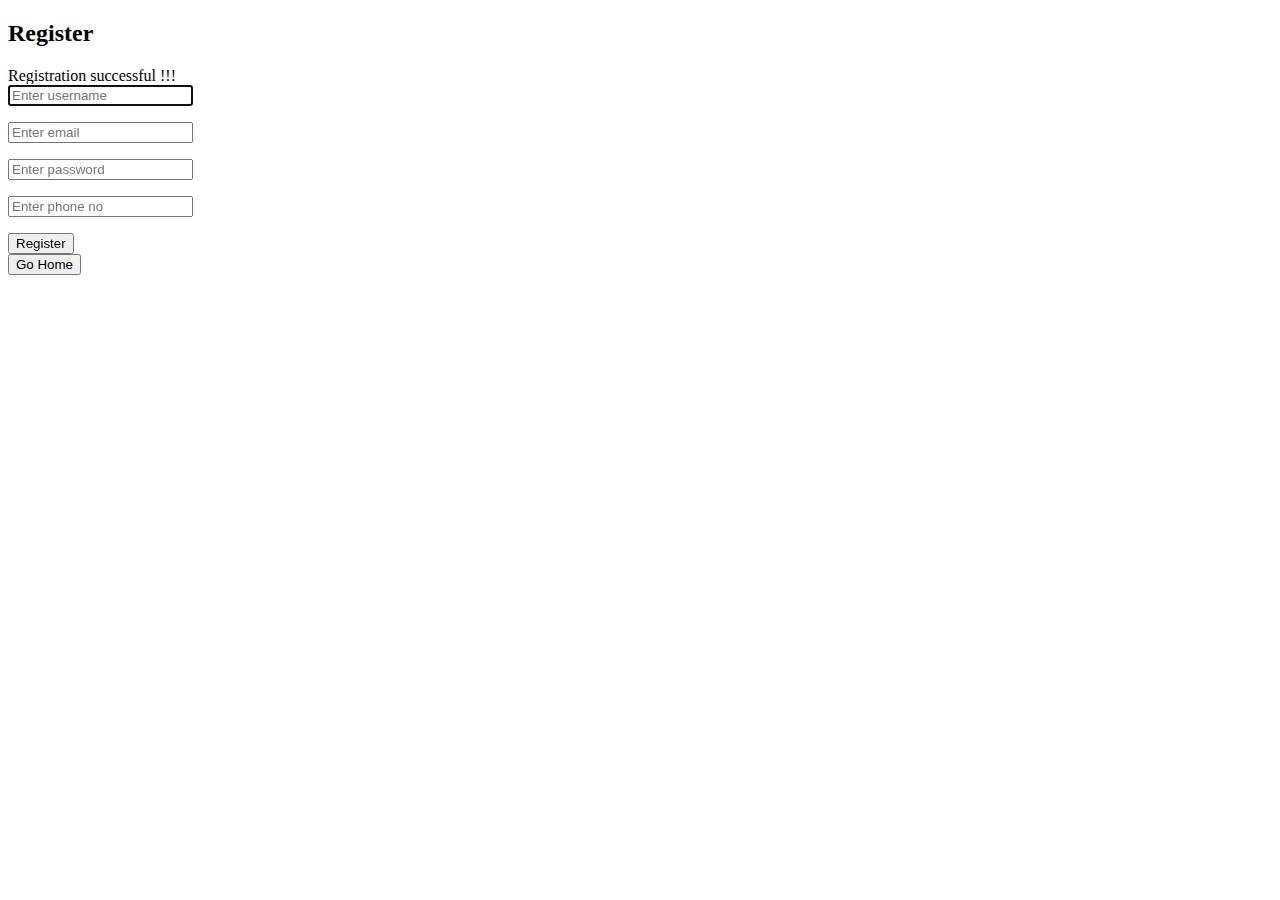
<file: bin/src/main/resources/templates/register.html>
<!DOCTYPE html>
<html lang="en" xmlns:th="http://www.thymeleaf.org" xmlns:layout="http://www.ultraq.net.nz/thymeleaf/layout">

<head>
	<meta charset="UTF-8" />
	<meta name="viewport" content="width=device-width, initial-scale=1.0" />
	<title>LBMS Register</title>
	<link rel="stylesheet" th:href="@{css/register.css}" />
</head>

<body>
	<div class="container">
		<div class="form" id="login">
			<h2 class="form__title">Register</h2>
			<div th:if="${param.success}">
						<div class="alert alert-info">
							Registration successful !!!
						</div>
					</div>
			<form th:action="@{/register}" method="post" th:object="${user}">
				<input type="hidden" th:field="*{id}"/>
				<div class="form__input-group">
				<input type="text" class="form__input" autofocus placeholder="Enter username" id="usernameInput" name="username" th:field="*{name}"/>
				<p class="text-danger" th:errors="*{name}" th:if="${#fields.hasErrors('name')}"></p>
				<div class="padding"></div>
			</div>

			<div class="form__input-group">
				<input type="email" class="form__input" autofocus placeholder="Enter email" id="emailInput" name="email" th:field="*{email}"/>
				<p class="text-danger" th:errors="*{email}" th:if="${#fields.hasErrors('email')}"></p>
				<div class="padding"></div>
			</div>

			<div class="form__input-group">
				<input type="password" class="form__input" autofocus placeholder="Enter password" id="passwordInput" name="password" th:field="*{password}"/>
				<p class="text-danger" th:errors="*{password}" th:if="${#fields.hasErrors('password')}"></p>
				<div class="padding"></div>
			</div>

			<div class="form__input-group">
				<input type="tel" class="form__input" autofocus placeholder="Enter phone no" id="phoneInput" name="phone" th:field="*{phoneNo}"/>
				<p class="text-danger" th:errors="*{phoneNo}" th:if="${#fields.hasErrors('phoneNo')}"></p>
				<div class="padding"></div>
				<input class="form__button a mt-5" type="submit" value="Register" id="registerButton"/>
				
				<div class="padding"></div>
				<a th:href="@{/}"><button class="form__button" id="loginButton">Go Home</button></a>
			</div>
			</form>
		</div>
	</div>
</body>

</html>
</file>
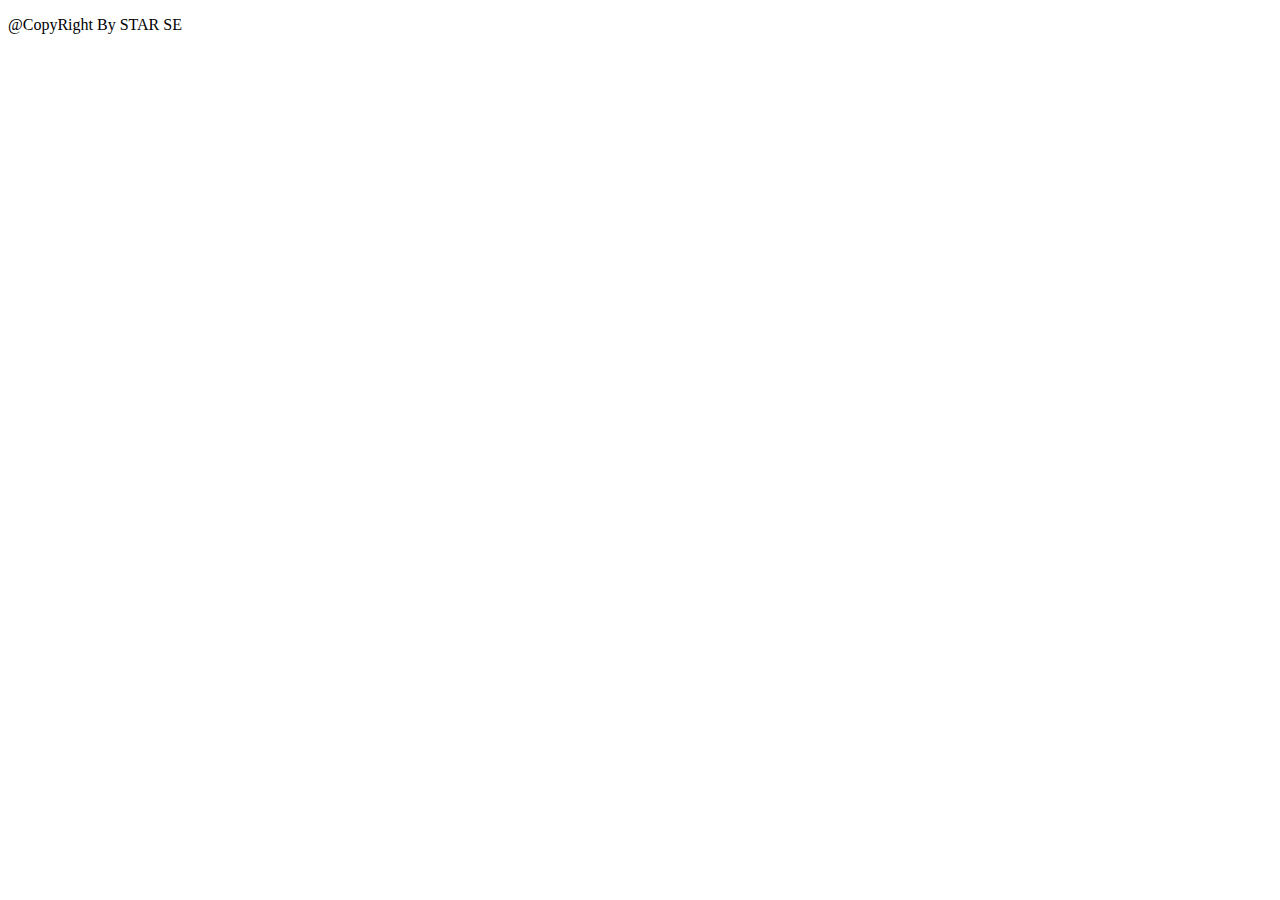
<file: src/main/resources/templates/fragments/footer.html>
<!DOCTYPE html>
<html xmlns:th="http://www.thymeleaf.org" xmlns:layout="http://www.ultraq.net.nz/thymeleaf/layout">

<head>
	<meta charset="UTF-8" />
	<meta name="viewport" content="width=device-width, initial-scale=1.0" />
	<title>Library Managment System</title>
	<link th:href="@{css/bootstrap.min.css}" rel="stylesheet" />
	<link rel="stylesheet" th:href="@{css/index.css}" />
	<link rel="stylesheet" href="https://cdn.jsdelivr.net/npm/bootstrap-icons@1.3.0/font/bootstrap-icons.css" />
</head>

<body>
	<footer class="mt-4" th:fragment="footer">
		<div class="d-flex justify-content-center align-items-center footer">
			<p>@CopyRight By STAR SE</p>
		</div>
	</footer>
	<script th:src="@{js/bootstrap.bundle.min.js}"></script>
	<script th:src="@{js/popper.min.js}"></script>
	<script th:src="@{js/bootstrap.min.js}"></script>
</body>

</html>
</file>
